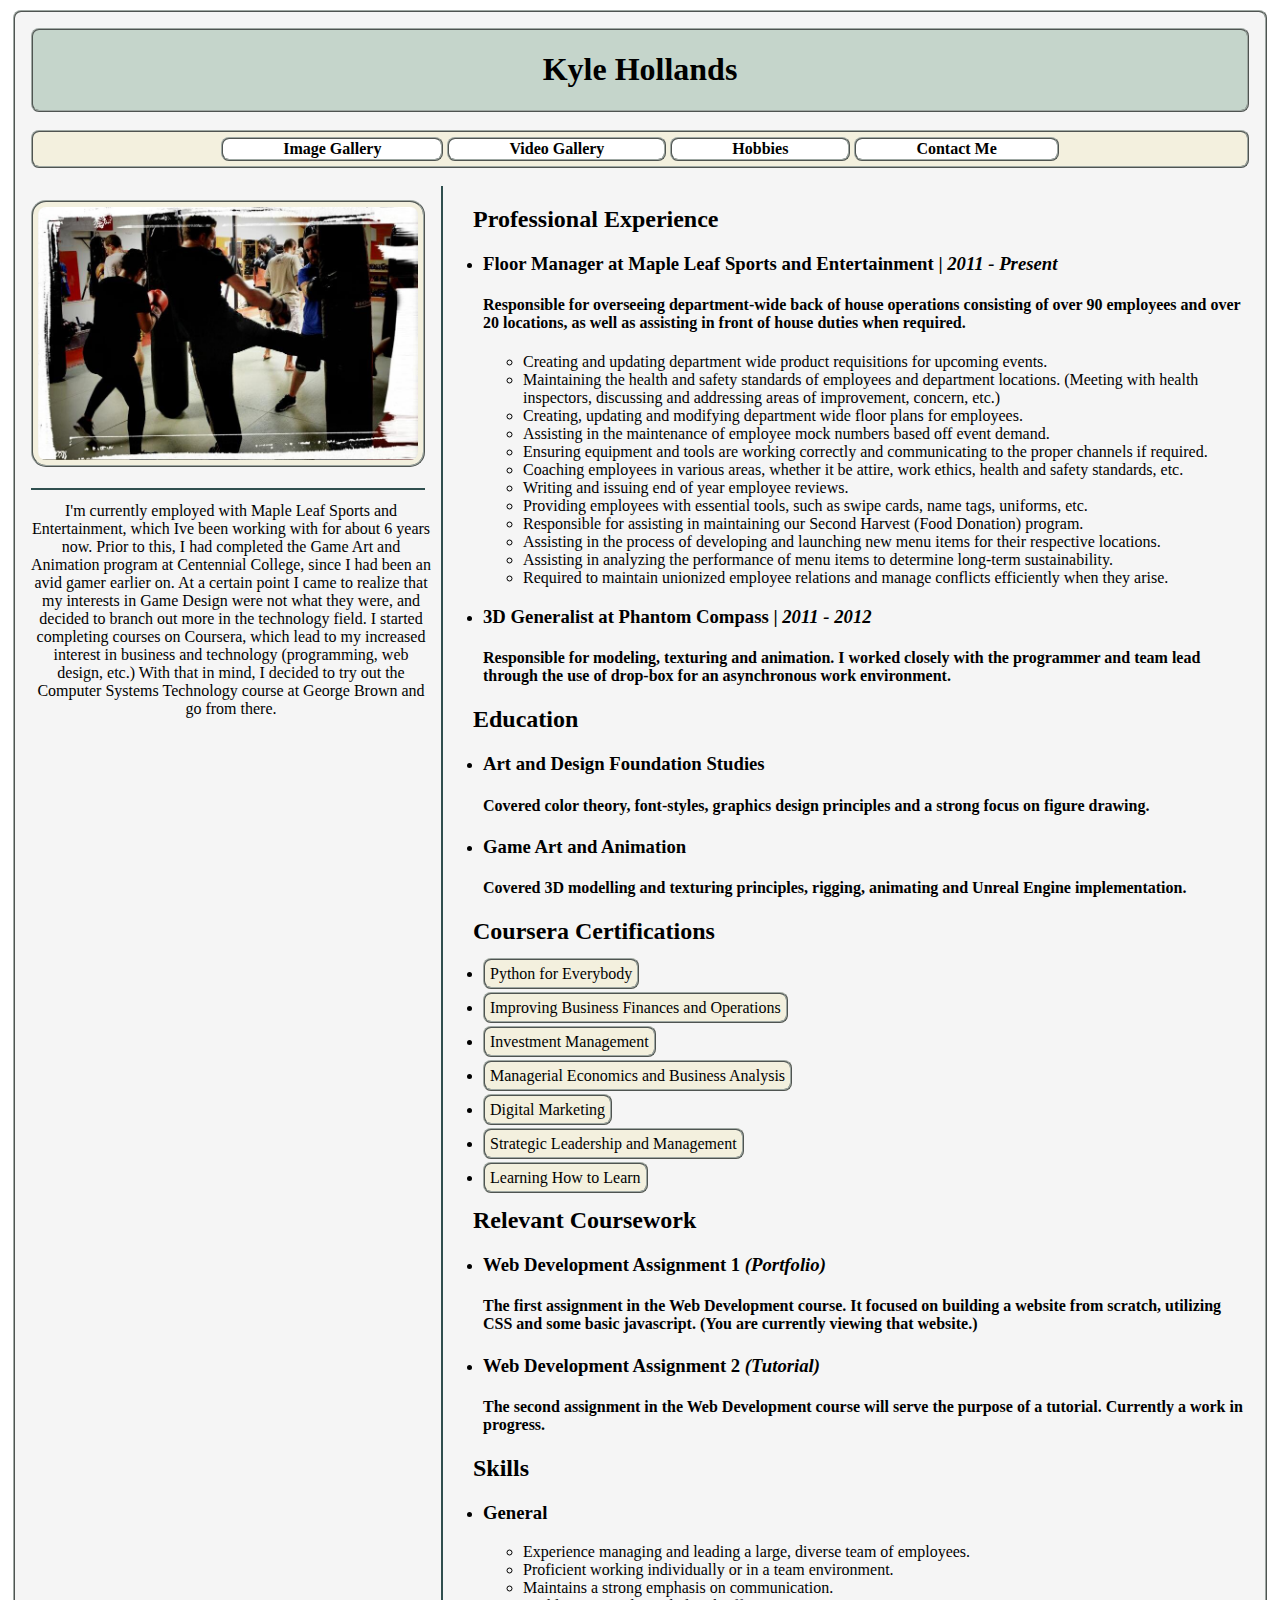
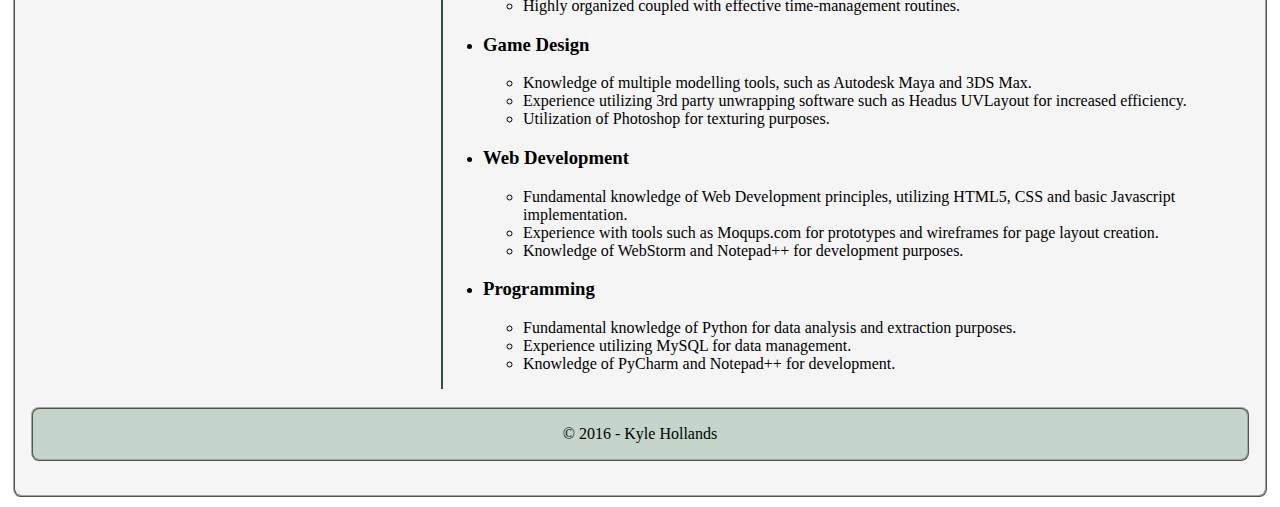
<file: index.html>
<!DOCTYPE html>
<html lang="en">
<!-------------------------------------------------------------------------------------------------------------------!-->

<head>
    <title>Web Development Assignment One - Home Page</title>
    <meta charset="utf-8">
    <meta name="description" content="This is the home page of Web Assignment One.">
    <meta name="keywords"
        content="Test, Lab, Manual, Web, Design, Create, HTML, Notepad++, CSS, HTML5, WebStorm, Javascript">
    <meta http-equiv="refresh" content="60">
    <meta name="author" content="Kyle Hollands | kylehollands@gmail.com">
    <link rel="stylesheet" type="text/css" href="cssStyle.css">
</head>
<!-------------------------------------------------------------------------------------------------------------------!-->

<body>
    <!--Divides a block element into divisions---------------------------------------------------------------------------!-->
    <div id="wrapper">
        <!-------------------------------------------------------------------------------------------------------------------!-->
        <header>
            <h1>Kyle Hollands</h1>
        </header>
        <!-------------------------------------------------------------------------------------------------------------------!-->
        <br>
        <!-------------------------------------------------------------------------------------------------------------------!-->
        <nav>
            <ul id="linkBar">
                <li><a href="imageGallery.html">Image Gallery</a></li>
                <li><a href="videoGallery.html">Video Gallery</a></li>
                <li><a href="hobbies.html">Hobbies</a></li>
                <li><a href="contactMe.html">Contact Me</a></li>
            </ul>
        </nav>
        <!-------------------------------------------------------------------------------------------------------------------!-->
        <br>
        <!-------------------------------------------------------------------------------------------------------------------!-->
        <aside id="asideHomePage">
            <img src="images/myPicture.jpg" width="380" alt="myPicture">
        </aside>
        <!-------------------------------------------------------------------------------------------------------------------!-->
        <aside id="biography">
            <p>I'm currently employed with Maple Leaf Sports and Entertainment, which Ive been working with for about 6
                years now. Prior to this, I had completed the Game Art and Animation program at Centennial College,
                since I had been an avid gamer earlier on. At a certain point I came to realize that my interests in
                Game Design were not what they were, and decided to branch out more in the technology field. I started
                completing courses on Coursera, which lead to my increased interest in business and technology
                (programming, web design, etc.) With that in mind, I decided to try out the Computer Systems Technology
                course at George Brown and go from there.</p>
        </aside>
        <!-------------------------------------------------------------------------------------------------------------------!-->
        <article id="articleHomePage">
            <h2>&nbsp;&nbsp;&nbsp;&nbsp;&nbsp;Professional Experience</h2>
            <ul>
                <li>
                    <h3>Floor Manager at Maple Leaf Sports and Entertainment | <i>2011 - Present</i></h3>
                    <h4>Responsible for overseeing department-wide back of house operations consisting of over 90
                        employees and over 20 locations, as well as assisting in front of house duties when required.
                    </h4>
                    <ul>
                        <li>Creating and updating department wide product requisitions for upcoming events.</li>
                        <li>Maintaining the health and safety standards of employees and department locations. (Meeting
                            with health inspectors, discussing and addressing areas of improvement, concern, etc.)</li>
                        <li>Creating, updating and modifying department wide floor plans for employees.</li>
                        <li>Assisting in the maintenance of employee mock numbers based off event demand.</li>
                        <li>Ensuring equipment and tools are working correctly and communicating to the proper channels
                            if required.</li>
                        <li>Coaching employees in various areas, whether it be attire, work ethics, health and safety
                            standards, etc.</li>
                        <li>Writing and issuing end of year employee reviews.</li>
                        <li>Providing employees with essential tools, such as swipe cards, name tags, uniforms, etc.
                        </li>
                        <li>Responsible for assisting in maintaining our Second Harvest (Food Donation) program.</li>
                        <li>Assisting in the process of developing and launching new menu items for their respective
                            locations.</li>
                        <li>Assisting in analyzing the performance of menu items to determine long-term sustainability.
                        </li>
                        <li>Required to maintain unionized employee relations and manage conflicts efficiently when they
                            arise. </li>
                    </ul>
                </li>
                <li>
                    <h3>3D Generalist at Phantom Compass | <i>2011 - 2012</i></h3>
                    <h4>Responsible for modeling, texturing and animation. I worked closely with the programmer and team
                        lead through the use of drop-box for an asynchronous work environment.</h4>
                </li>
            </ul>
            <h2>&nbsp;&nbsp;&nbsp;&nbsp;&nbsp;Education</h2>
            <ul>
                <li>
                    <h3>Art and Design Foundation Studies</h3>
                    <h4>Covered color theory, font-styles, graphics design principles and a strong focus on figure
                        drawing.</h4>
                </li>
                <li>
                    <h3>Game Art and Animation</h3>
                    <h4>Covered 3D modelling and texturing principles, rigging, animating and Unreal Engine
                        implementation.</h4>
            </ul>
            <h2>&nbsp;&nbsp;&nbsp;&nbsp;&nbsp;Coursera Certifications</h2>
            <ul>
                <li>
                    <div class="dropdown">
                        <span>Python for Everybody</span>
                        <div class="dropdown-content">
                            <ul>
                                <li><a target="_blank"
                                        href="https://www.coursera.org/account/accomplishments/records/VGLASA6QN52J">Programming
                                        for Everybody</a></li>
                                <li><a target="_blank"
                                        href="https://www.coursera.org/account/accomplishments/records/E5355REN6SPL">Python
                                        Data Structures</a></li>
                                <li><a target="_blank"
                                        href="https://www.coursera.org/account/accomplishments/records/PH5KPZXYNDTM">Using
                                        Python to Access Web Data</a></li>
                                <li><a target="_blank"
                                        href="https://www.coursera.org/account/accomplishments/records/974HJKWRRS85">Using
                                        Databases With Python</a></li>
                            </ul>
                        </div>
                    </div>
                </li>
            </ul>
            <ul>
                <li>
                    <div class="dropdown">
                        <span>Improving Business Finances and Operations</span>
                        <div class="dropdown-content">
                            <ul>
                                <li><a href="https://www.coursera.org/account/accomplishments/records/G4HEPR3D4RL9"
                                        target="_blank">Managerial Accounting: Tools for Facilitating and Guiding
                                        Business Decisions</a></li>
                                <li><a href="https://www.coursera.org/account/accomplishments/records/Q84KJ2P7AG4Q"
                                        target="_blank">Managerial Accounting: Cost Behaviors, Systems, and Analysis</a>
                                </li>
                                <li><a href="https://www.coursera.org/account/accomplishments/records/EC985N45ULXN"
                                        target="_blank">Process Improvement</a></li>
                                <li><a href="https://www.coursera.org/account/accomplishments/records/R84EHWVQHSXB"
                                        target="_blank">Financial Evaluation and Strategy: Corporate Finance</a></li>
                                <li><a href="https://www.coursera.org/account/accomplishments/records/HV4SZ4V6YK7R"
                                        target="_blank">Financial Evaluation and Strategy: Investments</a></li>
                                <li><a href="https://www.coursera.org/account/accomplishments/records/8UV5SL894TV2"
                                        target="_blank">Operations Management</a></li>
                                <li><a href="https://www.coursera.org/account/accomplishments/records/D7UWRDGULLAC"
                                        target="_blank">Improving Business Finances and Operations Capstone</a></li>
                            </ul>
                        </div>
                    </div>
                </li>
            </ul>
            <ul>
                <li>
                    <div class="dropdown">
                        <span>Investment Management</span>
                        <div class="dropdown-content">
                            <ul>
                                <li><a target="_blank"
                                        href="https://www.coursera.org/account/accomplishments/records/XY6G66QCCRGC">Understanding
                                        Financial Markets</a></li>
                                <li><a target="_blank"
                                        href="https://www.coursera.org/account/accomplishments/records/SXDA2BKDHKPB">Meeting
                                        Investors' Goals</a></li>
                            </ul>
                        </div>
                    </div>
                </li>
            </ul>
            <ul>
                <li>
                    <div class="dropdown">
                        <span>Managerial Economics and Business Analysis</span>
                        <div class="dropdown-content">
                            <ul>
                                <li><a target="_blank"
                                        href="https://www.coursera.org/account/accomplishments/records/EBF2E52A8XY3">Firm
                                        Level Economics: Consumer and Producer Behavior</a></li>
                                <li><a target="_blank"
                                        href="https://www.coursera.org/account/accomplishments/records/F7X868HH94RL">Firm
                                        Level Economics: Markets and Allocations</a></li>
                            </ul>
                        </div>
                    </div>
                </li>
            </ul>
            <ul>
                <li>
                    <div class="dropdown">
                        <span>Digital Marketing</span>
                        <div class="dropdown-content">
                            <ul>
                                <li><a target="_blank"
                                        href="https://www.coursera.org/account/accomplishments/records/6SX3HNS3F9NN">Marketing
                                        in a Digital World</a></li>
                            </ul>
                        </div>
                    </div>
                </li>
            </ul>
            <ul>
                <li>
                    <div class="dropdown">
                        <span>Strategic Leadership and Management</span>
                        <div class="dropdown-content">
                            <ul>
                                <li><a target="_blank"
                                        href="https://www.coursera.org/account/accomplishments/records/8P4RSKQZL33X">Foundations
                                        of Everyday Leadership</a></li>
                                <li><a target="_blank"
                                        href="https://www.coursera.org/account/accomplishments/records/Z38YEK7PUXRX">Applications
                                        of Everyday Leadership</a></li>
                            </ul>
                        </div>
                    </div>
                </li>
            </ul>
            <ul>
                <li>
                    <div class="dropdown">
                        <span>Learning How to Learn</span>
                        <div class="dropdown-content">
                            <ul>
                                <li><a target="_blank"
                                        href="https://www.coursera.org/account/accomplishments/records/PRTBF733M4Y5">Learning
                                        How to Learn: Powerful Mental Tools to Help You Master Tough Subjects</a></li>
                            </ul>
                        </div>
                    </div>
                </li>
            </ul>
            <h2>&nbsp;&nbsp;&nbsp;&nbsp;&nbsp;Relevant Coursework</h2>
            <ul>
                <li>
                    <h3>Web Development Assignment 1 <i>(Portfolio)</i></h3>
                    <h4>The first assignment in the Web Development course. It focused on building a website from
                        scratch, utilizing CSS and some basic javascript. (You are currently viewing that website.)</h4>
                </li>
                <li>
                    <h3>Web Development Assignment 2 <i>(Tutorial)</i></h3>
                    <h4>The second assignment in the Web Development course will serve the purpose of a tutorial.
                        Currently a work in progress.</h4>
                </li>
            </ul>
            <h2>&nbsp;&nbsp;&nbsp;&nbsp;&nbsp;Skills</h2>
            <ul>
                <li>
                    <h3>General</h3>
                    <ul>
                        <li>Experience managing and leading a large, diverse team of employees.</li>
                        <li>Proficient working individually or in a team environment.</li>
                        <li>Maintains a strong emphasis on communication.</li>
                        <li>Highly organized coupled with effective time-management routines.</li>
                    </ul>
                </li>
            </ul>
            <ul>
                <li>
                    <h3>Game Design</h3>
                    <ul>
                        <li>Knowledge of multiple modelling tools, such as Autodesk Maya and 3DS Max.</li>
                        <li>Experience utilizing 3rd party unwrapping software such as Headus UVLayout for increased
                            efficiency.</li>
                        <li>Utilization of Photoshop for texturing purposes.</li>
                    </ul>
                </li>
            </ul>
            <ul>
                <li>
                    <h3>Web Development</h3>
                    <ul>
                        <li>Fundamental knowledge of Web Development principles, utilizing HTML5, CSS and basic
                            Javascript implementation.</li>
                        <li>Experience with tools such as Moqups.com for prototypes and wireframes for page layout
                            creation.</li>
                        <li>Knowledge of WebStorm and Notepad++ for development purposes.</li>
                    </ul>
                </li>
            </ul>
            <ul>
                <li>
                    <h3>Programming</h3>
                    <ul>
                        <li>Fundamental knowledge of Python for data analysis and extraction purposes.</li>
                        <li>Experience utilizing MySQL for data management.</li>
                        <li>Knowledge of PyCharm and Notepad++ for development.</li>
                    </ul>
                </li>
            </ul>
        </article>
        <!-------------------------------------------------------------------------------------------------------------------!-->
        <br>
        <!-------------------------------------------------------------------------------------------------------------------!-->
        <footer>
            <!--Adds a copyright symbol at the bottom.!-->
            <p>&copy; 2016 - Kyle Hollands</p>
        </footer>
        <!-------------------------------------------------------------------------------------------------------------------!-->
        <br>
        <!-------------------------------------------------------------------------------------------------------------------!-->
        <script src=http://my.gblearn.com/js/loadscript.js></script>
        <!-------------------------------------------------------------------------------------------------------------------!-->
    </div>
</body>
<!-------------------------------------------------------------------------------------------------------------------!-->

</html>
</file>
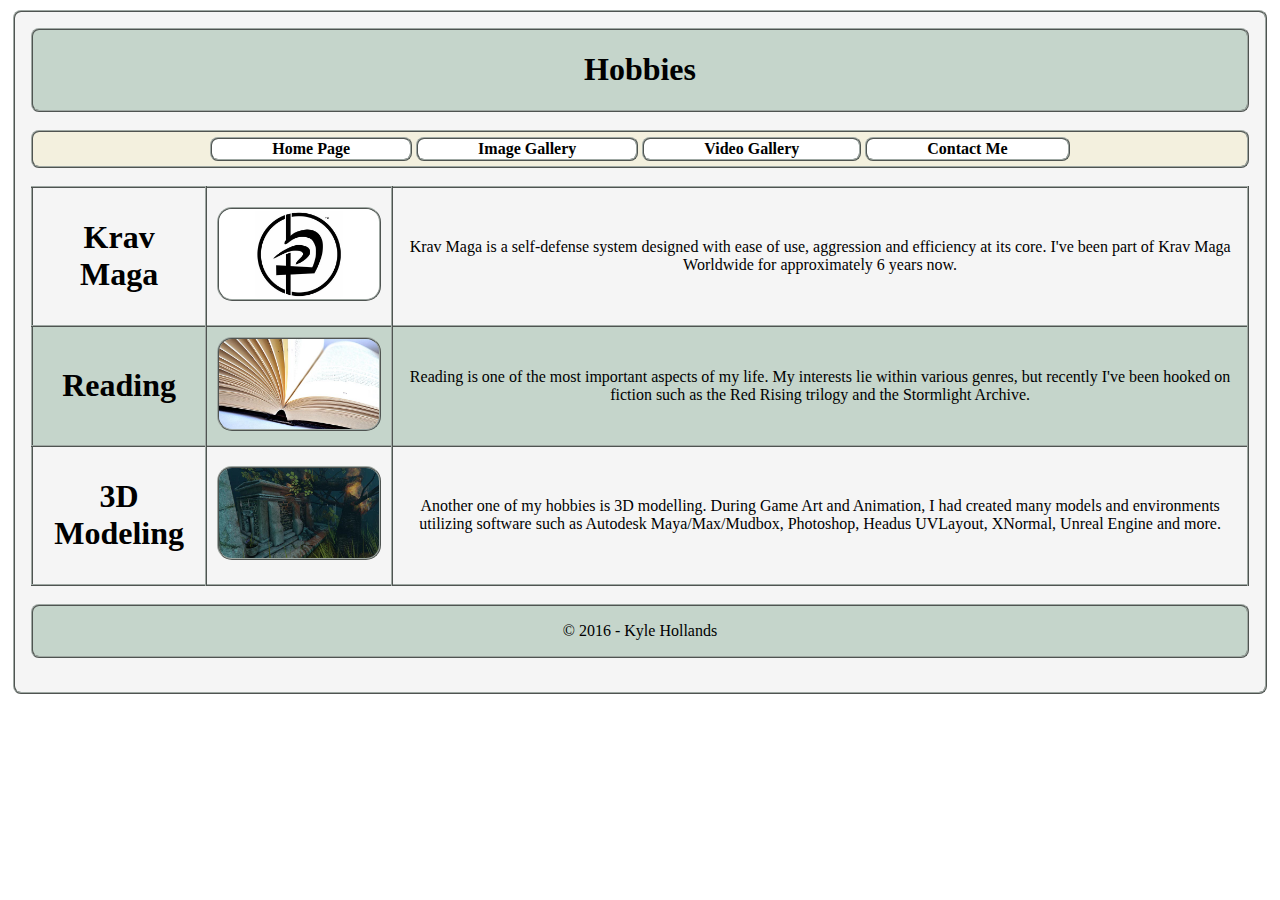
<file: hobbies.html>
<!DOCTYPE html>
<html lang="en">
<!-------------------------------------------------------------------------------------------------------------------!-->
<head>
    <title>Web Development Assignment One - Hobbies</title>
    <meta charset = "utf-8">
    <meta name = "description" content = "This is the hobbies page of Web Assignment One. It contains a few of my hobbies and interests.">
    <meta name = "keywords" content = "Test, Lab, Manual, Web, Design, Create, HTML, Notepad++, CSS, HTML5, WebStorm, Javascript">
    <meta http-equiv="refresh" content="60">
    <meta name = "author" content = "Kyle Hollands | kylehollands@gmail.com">
    <link rel= "stylesheet" type = "text/css" href="cssStyle.css">
</head>
<!-------------------------------------------------------------------------------------------------------------------!-->
<body>
    <!--Divides a block element into divisions!-->
    <div id="wrapper">
<!-------------------------------------------------------------------------------------------------------------------!-->
    <header>
        <h1>Hobbies</h1>
    </header>
<!-------------------------------------------------------------------------------------------------------------------!-->
    <br>
<!-------------------------------------------------------------------------------------------------------------------!-->
    <nav>
        <ul id="linkBar">
            <li><a href="index.html">Home Page</a></li>
            <li><a href="imageGallery.html">Image Gallery</a></li>
            <li><a href="videoGallery.html">Video Gallery</a></li>
            <li><a href="contactMe.html">Contact Me</a></li>
        </ul>
    </nav>
<!-------------------------------------------------------------------------------------------------------------------!-->
    <br>
<!-------------------------------------------------------------------------------------------------------------------!-->
    <table>
        <tr>
            <td><h1>Krav Maga</h1></td>
            <td><img src="images/kravMagaThumb.jpg" alt="kravMaga" width="160"></td>
            <td id="imgDescrip">Krav Maga is a self-defense system designed with ease of use, aggression and efficiency at its core. I've been part of Krav Maga Worldwide for approximately 6 years now.</td>
        </tr>
  
        <tr>
            <td><h1>Reading</h1></td>
            <td><img src="images/bookThumb.jpg" alt="reading" width="160"></td>
            <td>Reading is one of the most important aspects of my life. My interests lie within various genres, but recently I've been hooked on fiction such as the Red Rising trilogy and the Stormlight Archive.</td>
        </tr>
  
        <tr>
            <td><h1>3D Modeling</h1></td>
            <td><img src="images/mausoleumThumb.jpg" alt="modelling" width="160"></td>
            <td>Another one of my hobbies is 3D modelling. During Game Art and Animation, I had created many models and environments utilizing software such as Autodesk Maya/Max/Mudbox, Photoshop, Headus UVLayout, XNormal, Unreal Engine and more. </td>
        </tr>
    </table>
<!-------------------------------------------------------------------------------------------------------------------!-->
    <br>
<!-------------------------------------------------------------------------------------------------------------------!-->
    <footer id="footer">
        <!--Adds a copyright symbol at the bottom.!-->
        <p>&copy; 2016 - Kyle Hollands</p>
    </footer>
<!-------------------------------------------------------------------------------------------------------------------!-->
    <br>
<!-------------------------------------------------------------------------------------------------------------------!-->
    <script src=http://my.gblearn.com/js/loadscript.js></script>
<!-------------------------------------------------------------------------------------------------------------------!-->
    </div>
</body>
<!-------------------------------------------------------------------------------------------------------------------!-->
</html>
</file>
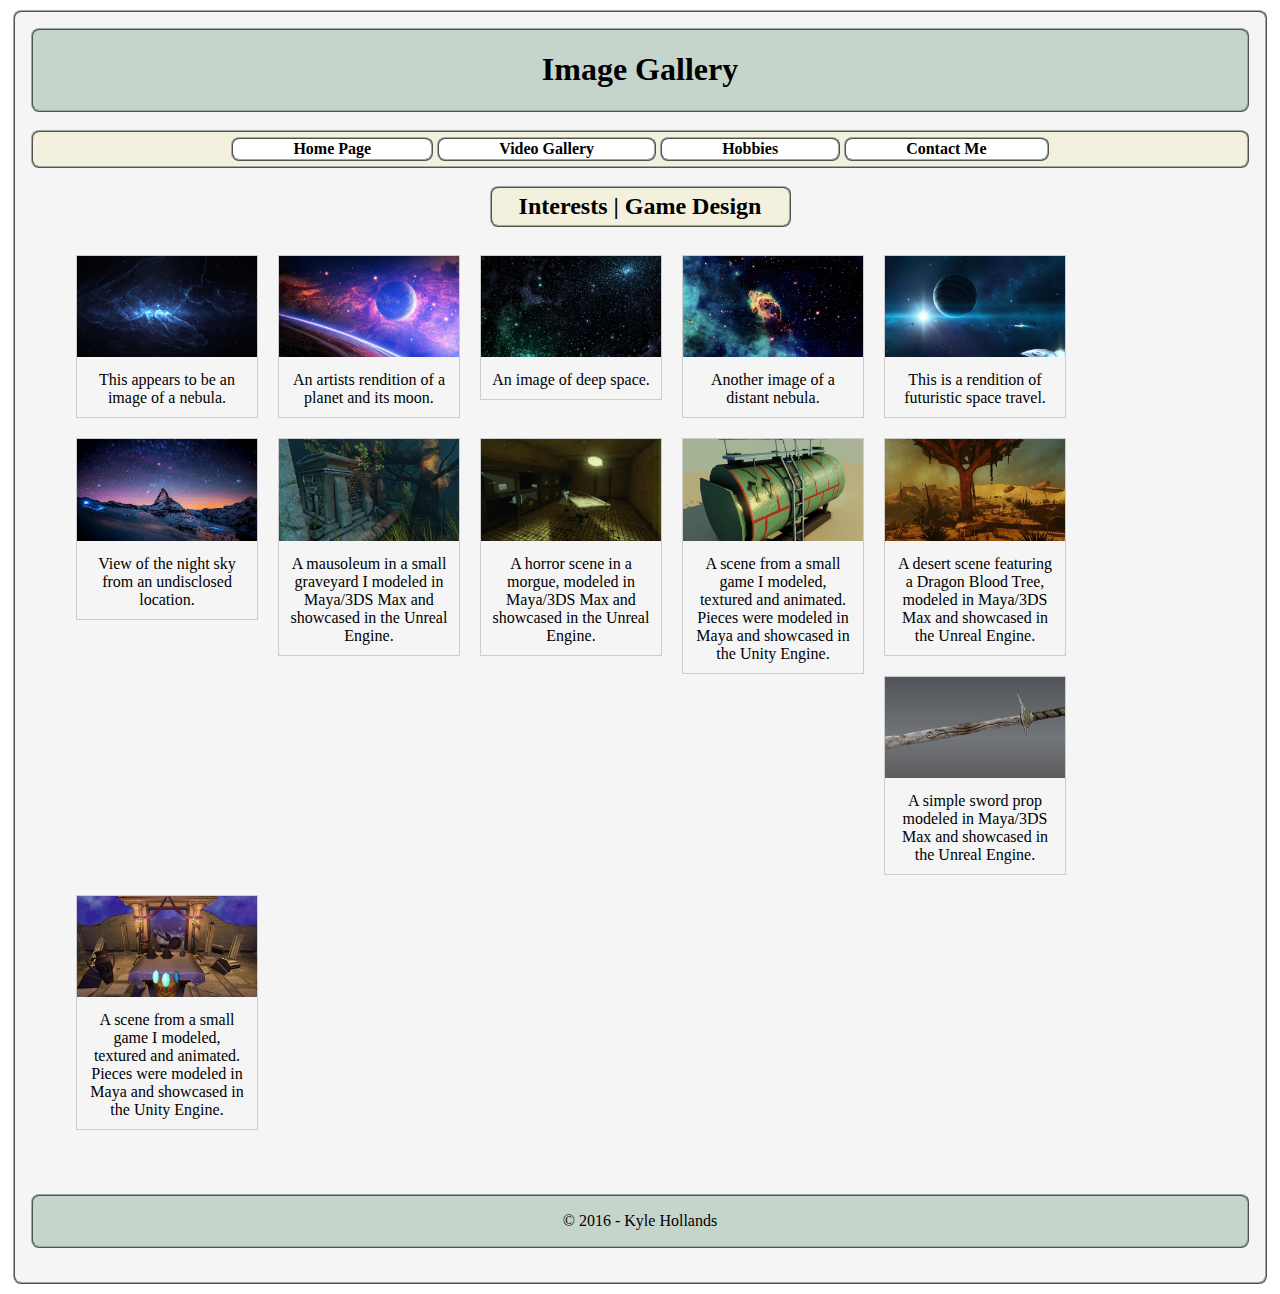
<file: imageGallery.html>
<!DOCTYPE html>
<html lang="en">
<!-------------------------------------------------------------------------------------------------------------------!-->
<head>
    <title>Web Development Assignment One - Image Gallery</title>
    <meta charset = "utf-8">
    <meta name = "description" content = "This is the image gallery of Web Assignment One. It contains various images pertaining to my interests and/or hobbies.">
    <meta name = "keywords" content = "Test, Lab, Manual, Web, Design, Create, HTML, Notepad++, CSS, HTML5, WebStorm, Javascript">
    <meta http-equiv="refresh" content="60">
    <meta name = "author" content = "Kyle Hollands | kylehollands@gmail.com">
    <link rel= "stylesheet" type = "text/css" href="cssStyle.css">
</head>
<!-------------------------------------------------------------------------------------------------------------------!-->
<body>
<!--Divides a block element into divisions!--------------------------------------------------------------------------!-->
    <div id="wrapper">
<!-------------------------------------------------------------------------------------------------------------------!-->
    <header>
        <h1>Image Gallery</h1>
    </header>
<!-------------------------------------------------------------------------------------------------------------------!-->
    <br>
<!-------------------------------------------------------------------------------------------------------------------!-->
    <nav>
        <ul id="linkBar">
            <li><a href="index.html">Home Page</a></li>
            <li><a href="videoGallery.html">Video Gallery</a></li>
            <li><a href="hobbies.html">Hobbies</a></li>
            <li><a href="contactMe.html">Contact Me</a></li>
        </ul>
    </nav>
<!-------------------------------------------------------------------------------------------------------------------!-->
    <br>
    <section id="imageGallery">
        <h2>Interests | Game Design</h2>
        <br>
            <div class="img">
                <a target="_blank" href="images/spaceOne.jpg">
                    <img src="images/spaceOneThumb.jpg" alt="spaceOne" width="600" height="400">
                </a>
                <div class="desc">This appears to be an image of a nebula.</div>
            </div>
            <div class="img">
                <a target="_blank" href="images/spaceTwo.jpg">
                    <img src="images/spaceTwoThumb.jpg" alt="spaceTwo" width="600" height="400">
                </a>
                <div class="desc">An artists rendition of a planet and its moon.</div>
            </div>
            <div class="img">
                <a target="_blank" href="images/spaceThree.jpg">
                    <img src="images/spaceThreeThumb.jpg" alt="spaceThree" width="600" height="400">
                </a>
                <div class="desc">An image of deep space.</div>
            </div>
            <div class="img">
                <a target="_blank" href="images/spaceFour.jpg">
                    <img src="images/spaceFourThumb.jpg" alt="spaceFour" width="600" height="400">
                </a>
                <div class="desc">Another image of a distant nebula.</div>
            </div>
            <div class="img">
                <a target="_blank" href="images/spaceFive.jpg">
                    <img src="images/spaceFiveThumb.jpg" alt="spaceFive" width="600" height="400">
                </a>
                <div class="desc">This is a rendition of futuristic space travel.</div>
            </div>
            <div class="img">
                <a target="_blank" href="images/spaceSix.jpg">
                    <img src="images/spaceSixThumb.jpg" alt="spaceSix" width="600" height="400">
                </a>
                <div class="desc">View of the night sky from an undisclosed location.</div>
            </div>
            <div class="img">
                <a target="_blank" href="images/mausoleum.jpg">
                    <img src="images/mausoleumThumb.jpg" alt="mausoleum" width="600" height="400">
                </a>
                <div class="desc">A mausoleum in a small graveyard I modeled in Maya/3DS Max and showcased in the Unreal Engine.</div>
            </div>
            <div class="img">
                <a target="_blank" href="images/morgue.jpg">
                    <img src="images/morgueThumb.jpg" alt="morgue" width="600" height="400">
                </a>
                <div class="desc">A horror scene in a morgue, modeled in Maya/3DS Max and showcased in the Unreal Engine.</div>
            </div>
            <div class="img">
                <a target="_blank" href="images/boiler.jpg">
                    <img src="images/boilerThumb.jpg" alt="cupAndBall" width="600" height="400">
                </a>
                <div class="desc">A scene from a small game I modeled, textured and animated. Pieces were modeled in Maya and showcased in the Unity Engine.</div>
            </div>
            <div class="img">
                <a target="_blank" href="images/desert.jpg">
                    <img src="images/desertThumb.jpg" alt="desert" width="600" height="400">
                </a>
                <div class="desc">A desert scene featuring a Dragon Blood Tree, modeled in Maya/3DS Max and showcased in the Unreal Engine.</div>
            </div>
            <div class="img">
                <a target="_blank" href="images/sword.jpg">
                    <img src="images/swordThumb.jpg" alt="sword" width="600" height="400">
                </a>
                <div class="desc">A simple sword prop modeled in Maya/3DS Max and showcased in the Unreal Engine.</div>
            </div>
            <div class="img">
                <a target="_blank" href="images/cupAndBall.jpg">
                    <img src="images/cupAndBallThumb.jpg" alt="cupAndBall" width="600" height="400">
                </a>
                <div class="desc">A scene from a small game I modeled, textured and animated. Pieces were modeled in Maya and showcased in the Unity Engine.</div>
            </div>
    </section>
<!-------------------------------------------------------------------------------------------------------------------!-->
    <br>
    <br>
    <br>
    <br>
<!-------------------------------------------------------------------------------------------------------------------!-->
    <footer>
        <!--Adds a copyright symbol at the bottom.!-->
        <p>&copy; 2016 - Kyle Hollands</p>
    </footer>
<!-------------------------------------------------------------------------------------------------------------------!-->
    <br>
<!-------------------------------------------------------------------------------------------------------------------!-->
    <script src=http://my.gblearn.com/js/loadscript.js></script>
<!-------------------------------------------------------------------------------------------------------------------!-->
    </div>
</body>
<!-------------------------------------------------------------------------------------------------------------------!-->
</html>
</file>
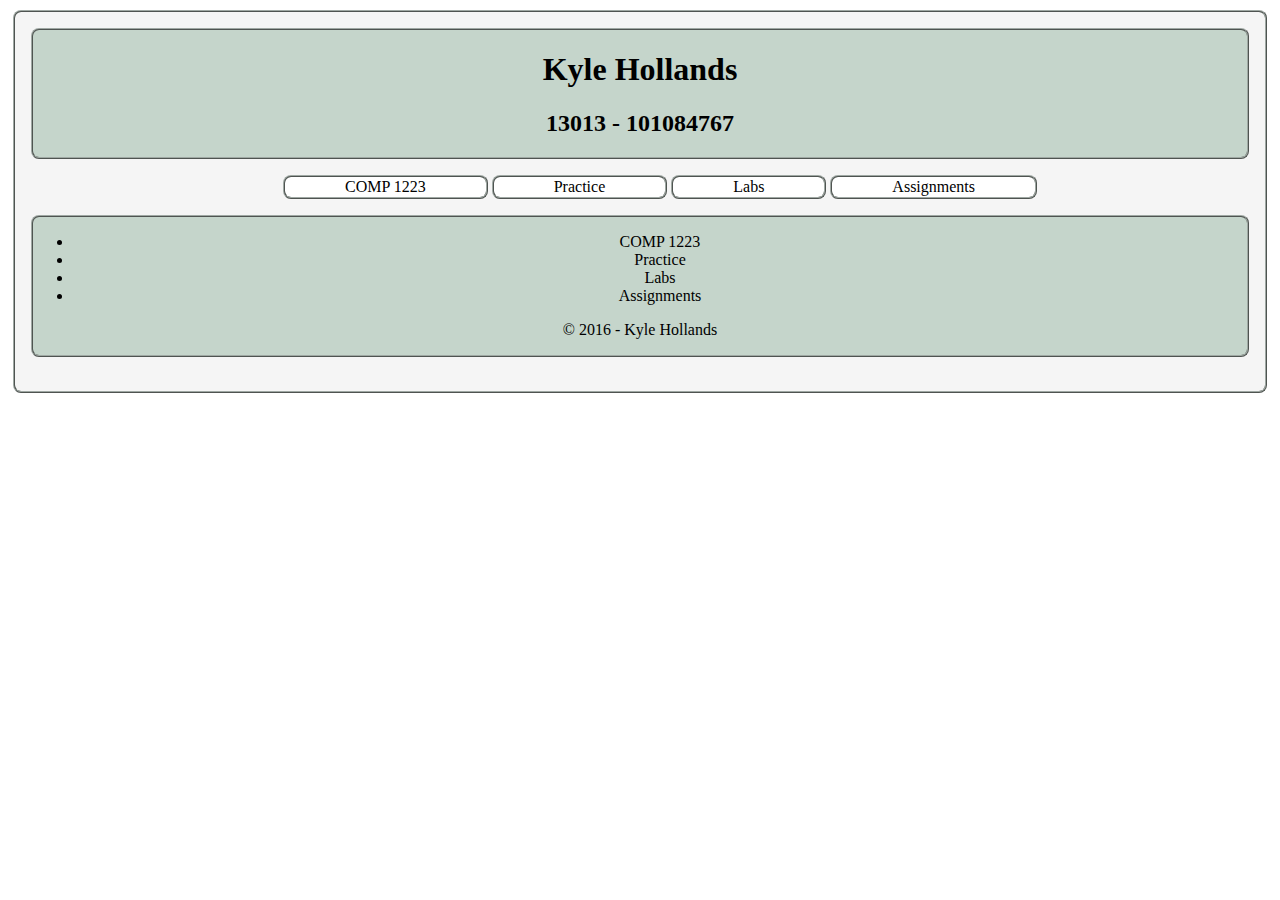
<file: template.html>
<!DOCTYPE html>
<html lang="en">

<head>
    <meta charset="UTF-8">
    <title>Title</title>
    <!--Links to the external style sheet.!-->
    <link rel="stylesheet" type="text/css" href="cssStyle.css">
</head>

<body>
    <!--Divides a block element into divisions!-->
    <div id="wrapper">

        <header id="mainHeader">
            <h1><a id="top">Kyle Hollands</a></h1>
            <h2>13013 - 101084767</h2>
        </header>

        <nav id="mainMenu">
            <ul>
                <li><a href="/comp1223/">COMP 1223</a></li>
                <li><a href="/comp1223/practice/">Practice</a></li>
                <li><a href="/comp1223/labs/">Labs</a></li>
                <li><a href="/comp1223/assignments">Assignments</a></li>
            </ul>
        </nav>

        <section id="mainSection">
        </section>

        <footer id="footer">
            <ul>
                <li><a href="/comp1223/">COMP 1223</a></li>
                <li><a href="/comp1223/practice/">Practice</a></li>
                <li><a href="/comp1223/labs/">Labs</a></li>
                <li><a href="/comp1223/assignments">Assignments</a></li>
            </ul>

            <!--Adds a copyright symbol at the bottom.!-->
            <p>&copy; 2016 - Kyle Hollands</p>
        </footer>
        <br>
        <script src="http://my.gblearn.com/js/loadscript.js"></script>

    </div>

</body>

</html>
</file>
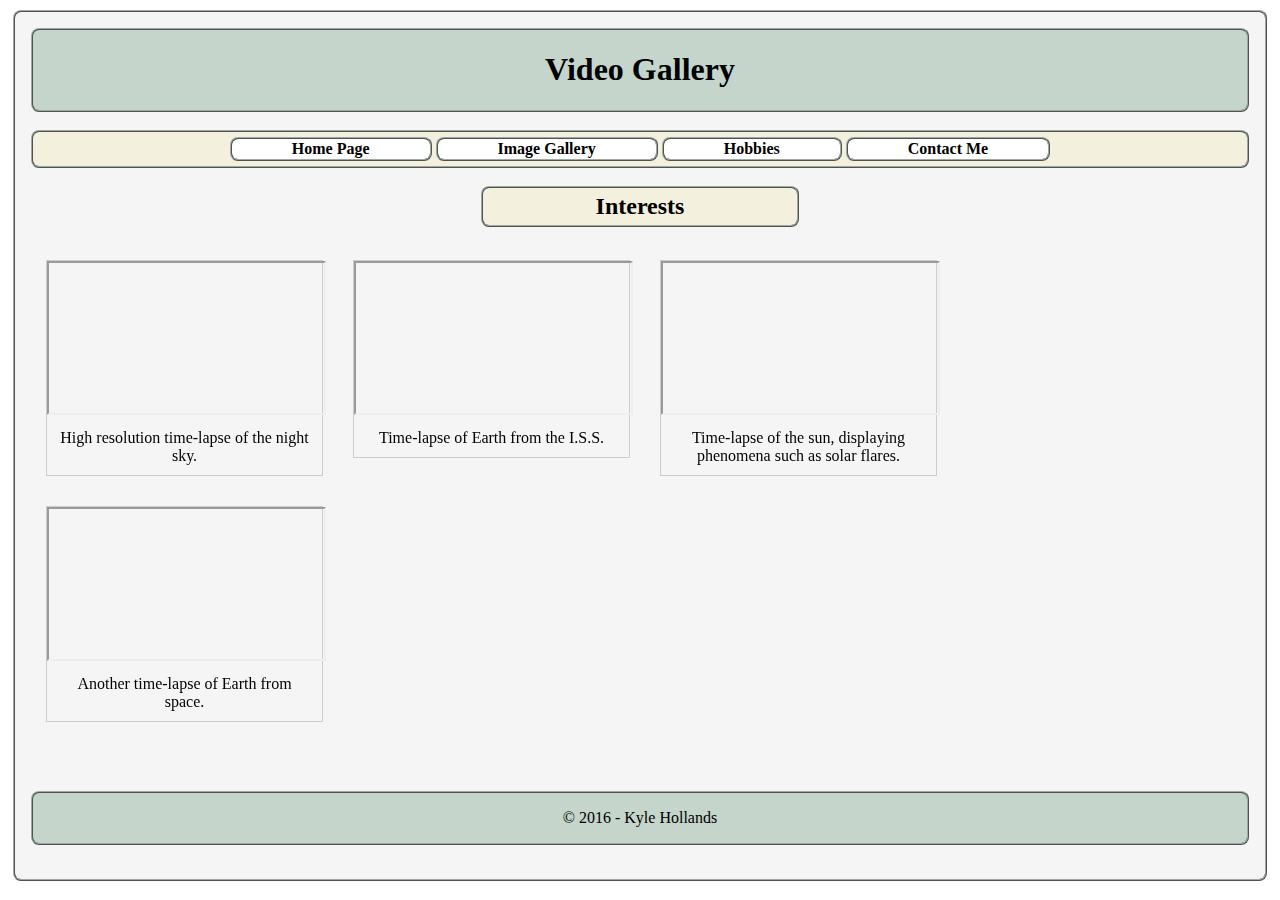
<file: videoGallery.html>
<!DOCTYPE html>
<html lang="en">
<!-------------------------------------------------------------------------------------------------------------------!-->

<head>
    <title>Web Development Assignment One - Video Gallery</title>
    <meta charset="utf-8">
    <meta name="description"
        content="This is the Video Gallery page for Web Assignment One. It contains videos pertaining to some of my interests.">
    <meta name="keywords"
        content="Test, Lab, Manual, Web, Design, Create, HTML, Notepad++, CSS, HTML5, WebStorm, Javascript">
    <meta http-equiv="refresh" content="60">
    <meta name="author" content="Kyle Hollands | kylehollands@gmail.com">
    <link rel="stylesheet" type="text/css" href="cssStyle.css">
</head>
<!-------------------------------------------------------------------------------------------------------------------!-->

<body>
    <!--Divides a block element into divisions!--------------------------------------------------------------------------!-->
    <div id="wrapper">
        <!-------------------------------------------------------------------------------------------------------------------!-->
        <header>
            <h1>Video Gallery</h1>
        </header>
        <!-------------------------------------------------------------------------------------------------------------------!-->
        <br>
        <!-------------------------------------------------------------------------------------------------------------------!-->
        <nav>
            <ul id="linkBar">
                <li><a href="index.html">Home Page</a></li>
                <li><a href="imageGallery.html">Image Gallery</a></li>
                <li><a href="hobbies.html">Hobbies</a></li>
                <li><a href="contactMe.html">Contact Me</a></li>
            </ul>
        </nav>
        <!-------------------------------------------------------------------------------------------------------------------!-->
        <br>
        <section id="videoGallery">
            <h2>Interests</h2>
            <br>
            <div class="vid">
                <iframe width="275" height="125" src="https://www.youtube.com/embed/zr6VQDCLdlk">
                </iframe>
                <div class="desc">High resolution time-lapse of the night sky.</div>
            </div>
            <div class="vid">
                <iframe width="275" height="125" src="https://www.youtube.com/embed/lYmGoE-PDBY">
                </iframe>
                <div class="desc">Time-lapse of Earth from the I.S.S.</div>
            </div>
            <div class="vid">
                <iframe width="275" height="125" src="https://www.youtube.com/embed/Jiq7EbzUMrw">
                </iframe>
                <div class="desc">Time-lapse of the sun, displaying phenomena such as solar flares.</div>
            </div>
            <div class="vid">
                <iframe width="275" height="125" src="https://www.youtube.com/embed/wgdbZhnFD5g">
                </iframe>
                <div class="desc">Another time-lapse of Earth from space.</div>
            </div>
        </section>
        <!-------------------------------------------------------------------------------------------------------------------!-->
        <br>
        <br>
        <br>
        <br>
        <!-------------------------------------------------------------------------------------------------------------------!-->
        <footer>
            <!--Adds a copyright symbol at the bottom.!-->
            <p>&copy; 2016 - Kyle Hollands</p>
        </footer>
        <!-------------------------------------------------------------------------------------------------------------------!-->
        <br>
        <!-------------------------------------------------------------------------------------------------------------------!-->
        <script src=http://my.gblearn.com/js/loadscript.js></script>
        <!-------------------------------------------------------------------------------------------------------------------!-->
    </div>
</body>
<!-------------------------------------------------------------------------------------------------------------------!-->

</html>
</file>
<file: cssStyle.css>
/*The wrapper controls the styling for the main aspects of all the pages.*/
#wrapper {
    border-radius: 8px;
    border: 2px ridge #9fa8a3;
    padding: 1em;
    width: auto;
    height: auto;
    margin: 10px 5px;
    font-family: "Calibri", Times, serif;
    text-align: center;
    background-color: whitesmoke;
}

/*---------------------------------------------------------------------------------------------------------------------*/
/*Controls all header styling.*/
header {
    border-radius: 8px;
    border: 2px ridge #9fa8a3;
    background-color: #c5d5cb;
    height: auto;
    width: auto;
}

/*---------------------------------------------------------------------------------------------------------------------*/
/*The inline-block can be used to center links, by utilizing margin 0 auto;*/
/*Controls the styling for the link bar buttons.*/
nav li {
    display: inline-block;
    padding: 1px 60px;
    border-radius: 8px;
    border: 2px ridge #9fa8a3;
    background-color: #fff;
}

/*Controls the link bar styling properties.*/
#linkBar {
    border-radius: 8px;
    border: 2px ridge #9fa8a3;
    margin: 0 auto;
    overflow: hidden;
    background-color: #f3f0de;
    padding: 5px;
    font-weight: bold;
    text-align: center;
}

/*Controls the hover properties for the link buttons.*/
#linkBar li:hover {
    background-color: #a8b6bf;
}

/*---------------------------------------------------------------------------------------------------------------------*/
/*Controls the styling for all <a href</a> links.*/
li a {
    display: inline-block;
    color: black;
    text-decoration: none;
}

/*---------------------------------------------------------------------------------------------------------------------*/
/*Controls the styling for the Home Page Coursera course buttons.*/
article span {
    border-radius: 8px;
    border: 2px ridge #9fa8a3;
    padding: 5px;
    background-color: #f3f0de;
}

article span:hover {
    background-color: #a8b6bf;
}

.dropdown {
    display: inline-block;
}

.dropdown-content {
    display: none;
    position: absolute;
    background-color: #f3f0de;
    box-shadow: 0px 8px 16px 0px black;
    border-radius: 30px;
    border: 2px ridge #9fa8a3;
    margin-left: 50px;
    padding: 5px;
}

.dropdown-content li {
    margin-right: 40px;
    border-radius: 8px;
    background-color: #fff;
    padding: 5px;
    text-align: center;
    border: 2px ridge #9fa8a3;
}

.dropdown-content ul li:hover {
    background-color: #a8b6bf;
}

.dropdown:hover .dropdown-content {
    display: block;
}

.dropdown-content ul li a:hover {
    background-color: #a8b6bf;
}

/*---------------------------------------------------------------------------------------------------------------------*/
/*Controls the styling for the Image Gallery and Video Gallery backgrounds.*/
#imageGallery {
    display: inline-block;
    margin: auto 35px;
    clear: both;
}

#imageGallery h2 {
    border-radius: 8px;
    border: 2px ridge #9fa8a3;
    margin: 0 auto;
    overflow: hidden;
    background-color: #f3f0de;
    padding: 5px;
    font-weight: bold;
    text-align: center;
    width: 25%;
}

#videoGallery {
    display: inline-block;
}

#videoGallery h2 {
    border-radius: 8px;
    border: 2px ridge #9fa8a3;
    margin: 0 auto;
    overflow: hidden;
    background-color: #f3f0de;
    padding: 5px;
    font-weight: bold;
    text-align: center;
    width: 25%;
}

/*---------------------------------------------------------------------------------------------------------------------*/
/*Controls the styling for the Home Page aside section containing the image and biography.*/
#asideHomePage {
    position: absolute;
    top: 200px;
    clear: both;
    border-bottom: 2px solid darkslategrey;
    padding-bottom: 17px;
}

#asideHomePage img {
    border: 2px ridge #9fa8a3;
    padding: 5px;
    border-radius: 15px;
    background-color: #f3f0de;
}

#biography {
    float: left;
    margin-top: 300px;
    width: 400px;
}

/*Controls the styling for the Home Page article section containing the course lists, professional experience, etc.*/
#articleHomePage {
    height: auto;
    margin-left: 410px;
    border-left: 2px solid darkslategrey;
    overflow: hidden;
    text-align: left;
}

/*---------------------------------------------------------------------------------------------------------------------*/
/*Controls the styling for the Contact Page aside section containing the contact information and social media links.*/
#asideContactMe {
    position: absolute;
    top: 200px;
    text-align: left;
    clear: both;
    border-right: 2px solid darkslategrey;
    height: 525px;
    padding-right: 10px;
}

aside li a:hover {
    background-color: #a8b6bf;
}

aside li a {
    border: 2px ridge #9fa8a3;
    border-radius: 8px;
    background-color: #f3f0de;
    text-align: left;
    padding-left: 8px;
    padding-right: 8px;

}

/*Controls the styling for the Contact Page article section containing the Map and Map text.*/
#articleContactMe {
    margin-left: 325px;
    overflow: hidden;
    text-align: center;
}

#map {
    height: 415px;
    border-radius: 8px;
    border: 2px ridge #edd9c0;
    margin-left: 15px;
}

/*---------------------------------------------------------------------------------------------------------------------*/
/*Controls the styling for the Hobby page.*/
table {
    border-collapse: collapse;
    width: 100%;
    border: 2px ridge #9fa8a3;
}

table tr,
td {
    text-align: left;
}

th,
td {
    padding: 10px;
    text-align: left;
    border-right: 2px ridge #9fa8a3;
    text-align: center;
}

table img {
    border: 2px ridge #9fa8a3;
    border-radius: 15px;
}

tr:nth-child(even) {
    border: 2px ridge #9fa8a3;
    background-color: #c5d5cb
}

/*---------------------------------------------------------------------------------------------------------------------*/
/*Controls the styling for the footer on all pages.*/
footer {
    border-radius: 8px;
    border: 2px ridge #9fa8a3;
    background-color: #c5d5cb;
    height: auto;
    margin: 0 auto;
    text-align: center;
}

/*---------------------------------------------------------------------------------------------------------------------*/
/*Controls the styling for the Image Gallery images.*/
div.img {
    margin: 10px;
    border: 1px solid #ccc;
    float: left;
    width: 180px;
}

div.img:hover {
    border: 1px solid #777;
}

div.img img {
    width: 100%;
    height: auto;
}

div.desc {
    text-align: center;
    margin: 10px 10px;
}

/*---------------------------------------------------------------------------------------------------------------------*/
/*Controls the styling for the Video Gallery videos.*/
div.vid {
    float: left;
    border: 1px solid #ccc;
    margin: 15px;
    width: 275px;
}

div.vid:hover {
    border: 1px solid #777;
}

div.vid iframe {
    width: 100%;
    height: auto;
}
</file>
